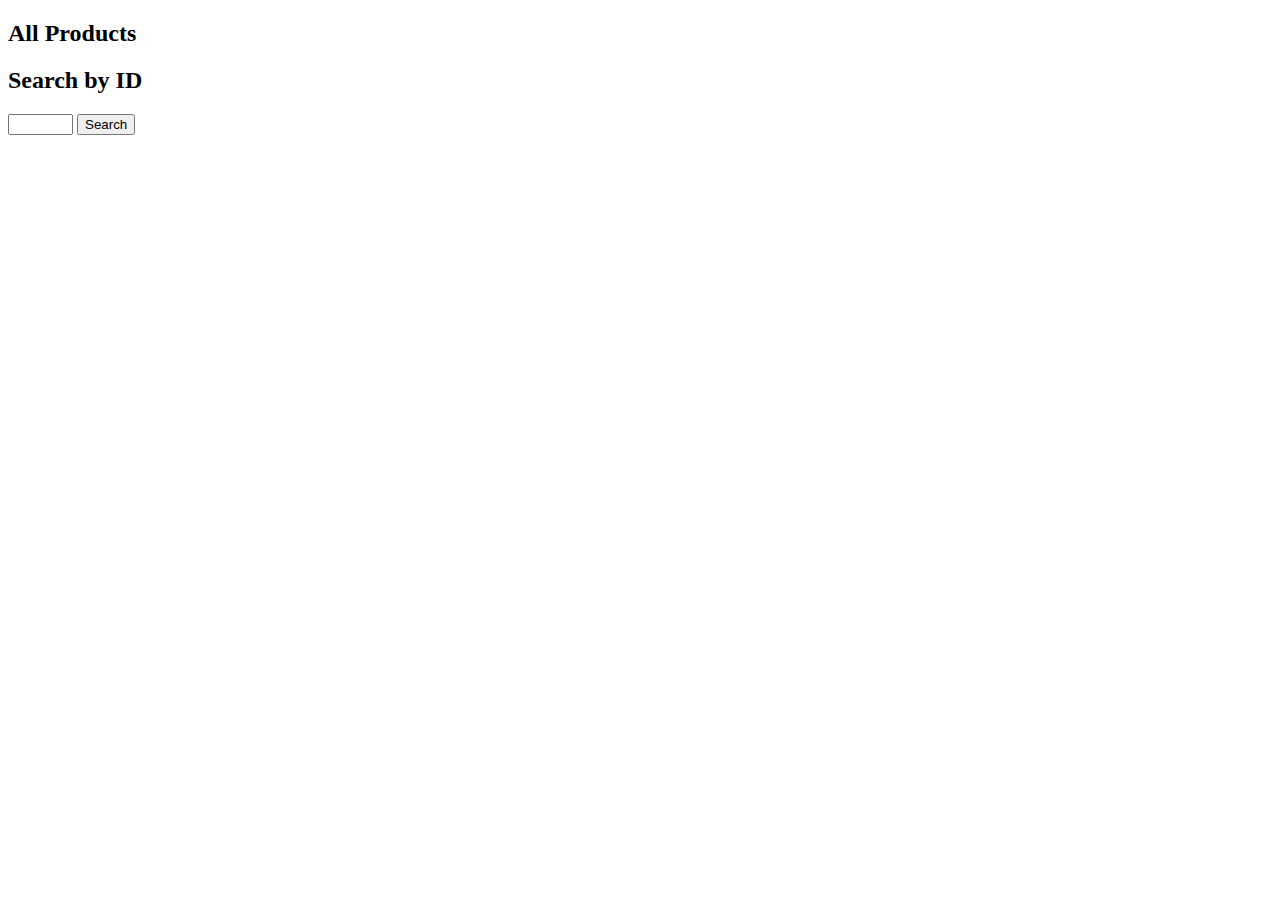
<file: ui/index.html>
﻿<!DOCTYPE html>
<html xmlns="http://www.w3.org/1999/xhtml">
<head>
    <title>Product App</title>
</head>
<body>

    <div>
        <h2>All Products</h2>
        <ul id="products" />
    </div>
    <div>
        <h2>Search by ID</h2>
        <input type="text" id="prodId" size="5" />
        <input type="button" value="Search" onclick="find();" />
        <p id="product" />
    </div>

    <script src="https://ajax.aspnetcdn.com/ajax/jQuery/jquery-2.0.3.min.js"></script>
    <script>
    var uri = '/api/product';

    $(document).ready(function () {
      // Send an AJAX request
      $.getJSON(uri)
          .done(function (data) {
            // On success, 'data' contains a list of products.
            $.each(data, function (key, item) {
              // Add a list item for the product.
              $('<li>', { text: formatItem(item) }).appendTo($('#products'));
            });
          });
    });

    function formatItem(item) {
      return item.Name + ': $' + item.Price;
    }

    function find() {
      var id = $('#prodId').val();
      $.getJSON(uri + '/' + id)
          .done(function (data) {
            $('#product').text(formatItem(data));
          })
          .fail(function (jqXHR, textStatus, err) {
            $('#product').text('Error: ' + err);
          });
    }
    </script>
</body>
</html>
</file>
